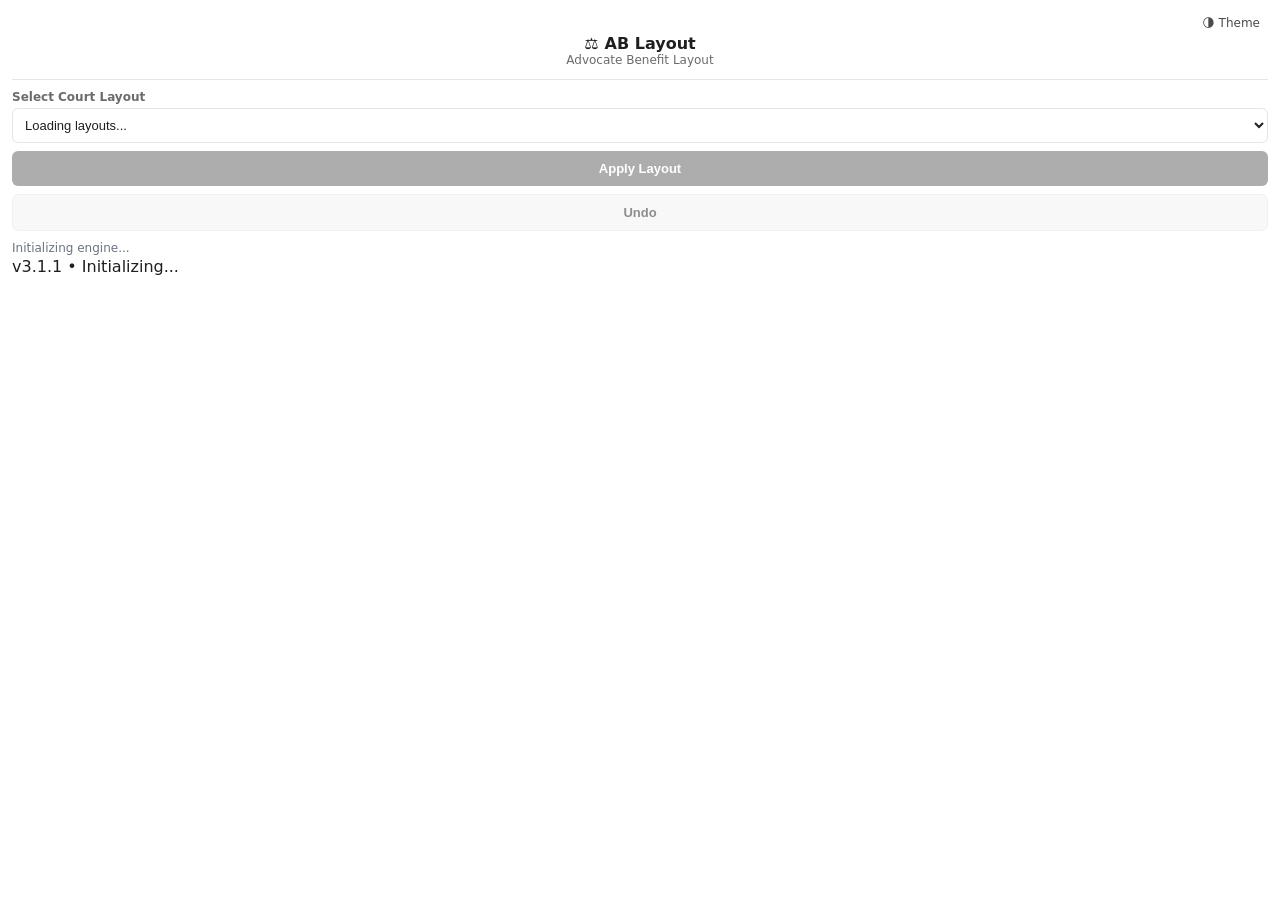
<file: web/taskpane.html>
<!--
File: taskpane.html
Path: /web/taskpane.html
Version: 3.1.1

Description:
Taskpane UI for AB Layout MS 365 Add-in. 
Handles layout selection and theme toggling.

Maintainer:
RatioJuris
-->

<!DOCTYPE html>
<html lang="en">
<head>
    <meta charset="UTF-8" />
    <meta name="viewport" content="width=device-width, initial-scale=1.0"/>
    <title>AB Layout</title>

    <!-- Office JS (must stay CDN) -->
    <script src="https://appsforoffice.microsoft.com/lib/1/hosted/office.js"></script>

    <!-- LOCAL FIRST (offline safe) -->
    <link rel="stylesheet" href="styles.css" />
</head>

<body oncontextmenu="return false;"> <!-- 🚫 Right-click disabled -->

    <!-- THEME TOGGLE -->
    <div style="text-align:right; padding: 4px 8px; font-size:12px; cursor:pointer; opacity: 0.8;" onclick="toggleTheme()">
        🌗 Theme
    </div>

    <header class="header">
        <div class="title-row">
            <span class="icon">⚖</span>
            <h1>AB Layout</h1>
        </div>
        <div class="subtitle" id="subtitle">Advocate Benefit Layout</div>
    </header>

    <hr />

    <main>
        <section class="section">
            <label for="courtSelect">Select Court Layout</label>
            <select id="courtSelect">
                <option value="" disabled selected>Loading layouts...</option>
            </select>
        </section>

        <section class="section">
            <button id="applyBtn" onclick="applySelected()" disabled>
                Apply Layout
            </button>

            <button id="undoBtn" class="secondary" onclick="undoLayout()" disabled>
                Undo
            </button>
        </section>

        <section id="status" class="status">Initializing engine...</section>
    </main>

    <footer class="footer">
        <span id="version">v3.1.1</span>
        <span> • </span>
        <span id="engineState">Initializing...</span>
    </footer>

    <!-- 🔥 LOCAL ENGINE -->
    <script src="taskpane.js"></script>

    <script>
        /* ===== CONFIG ===== */
        const CONFIG = {
            remote: "https://ratiojuris.github.io/ab-layout/layouts/layouts.json",
            local: "layouts/layouts.json"
        };

        /* ===== UI ELEMENTS ===== */
        const UI = {
            courtSelect: document.getElementById("courtSelect"),
            version: document.getElementById("version"),
            subtitle: document.getElementById("subtitle"),
            status: document.getElementById("status"),
            applyBtn: document.getElementById("applyBtn"),
            undoBtn: document.getElementById("undoBtn"),
            engineState: document.getElementById("engineState")
        };

        /* ===== FETCH & POPULATE ===== */
        async function loadEngine() {
            try {
                uiSetStatus("Fetching layouts...");
                let data;
                
                try {
                    const res = await fetch(CONFIG.remote);
                    if (!res.ok) throw "Remote Unavailable";
                    data = await res.json();
                } catch (e) {
                    console.warn("⚠️ Offline mode activated / Local fallback");
                    const res = await fetch(CONFIG.local);
                    data = await res.json();
                }

                // Update Metadata from JSON
                if (data._meta) {
                    UI.version.innerText = "v" + data._meta.version;
                    UI.subtitle.innerText = data._meta.description;
                }

                // Populate Dropdown
                UI.courtSelect.innerHTML = ""; 
                data.layouts.forEach(layout => {
                    const opt = document.createElement("option");
                    opt.value = layout.id;
                    opt.textContent = layout.name;
                    // Pass the preset key to the attribute for taskpane.js
                    opt.setAttribute("data-preset", layout.preset); 
                    UI.courtSelect.appendChild(opt);
                });

                uiSetStatus("Ready", "success");
                uiSetEngineState("Connected");
                uiEnableApply(true);

            } catch (err) {
                uiSetStatus("Initialization failed", "error");
                console.error(err);
            }
        }

        /* ===== UI HELPER FUNCTIONS ===== */
        function uiSetStatus(msg, type="info") {
            UI.status.innerText = msg;
            UI.status.className = "status " + type;
        }

        function uiSetEngineState(state) {
            UI.engineState.innerText = state;
        }

        function uiEnableApply(v) {
            UI.applyBtn.disabled = !v;
        }

        function uiEnableUndo(v) {
            UI.undoBtn.disabled = !v;
        }

        /* ===== THEME MANAGEMENT ===== */
        function toggleTheme() {
            const current = document.documentElement.getAttribute("data-theme");
            const next = current === "dark" ? "light" : "dark";
            document.documentElement.setAttribute("data-theme", next);
            localStorage.setItem("theme", next);
        }

        const savedTheme = localStorage.getItem("theme");
        if (savedTheme) {
            document.documentElement.setAttribute("data-theme", savedTheme);
        }

        /* ===== WORD SYNC & INITIALIZATION ===== */
        Office.onReady((info) => {
            if (info.host === Office.HostType.Word) {
                loadEngine();
            } else {
                uiSetStatus("Please open in Word", "error");
                uiSetEngineState("Unsupported Host");
            }
        });
    </script>
</body>
</html>
</file>
<file: web/styles.css>
/*
File: styles.css
Path: /web/styles.css
Version: 3.1.1

Description:
Adaptive UI system with auto + manual theme support and improved contrast

Maintainer:
RatioJuris
*/

/* ===== THEME TOKENS ===== */

:root {
  --bg: #ffffff;
  --text: #1f1f1f;
  --muted: #6b6b6b;
  --border: #e5e5e5;
  --primary: #0f6cbd;
  --primary-hover: #094a8f;
  --secondary: #f3f3f3;
  --secondary-hover: #e0e0e0;
  --link: #0f6cbd;
  --status-info: #6b7280;
  --status-success: #16a34a;
  --status-error: #dc2626;
}

/* ===== AUTO & MANUAL THEME LOGIC ===== */

@media (prefers-color-scheme: dark) {
  :root:not([data-theme="light"]) {
    --bg: #1f1f1f;
    --text: #f5f5f5;
    --muted: #b3b3b3;
    --border: #333333;
    --primary: #4cc2ff;
    --primary-hover: #2aa3e0;
    --secondary: #2b2b2b;
    --secondary-hover: #3a3a3a;
    --link: #4cc2ff;
  }
}

[data-theme="dark"] {
  --bg: #1f1f1f;
  --text: #f5f5f5;
  --muted: #b3b3b3;
  --border: #333333;
  --primary: #4cc2ff;
  --primary-hover: #2aa3e0;
  --secondary: #2b2b2b;
  --secondary-hover: #3a3a3a;
  --link: #4cc2ff;
}

/* ===== BASE ===== */

* {
  box-sizing: border-box;
}

body {
  margin: 0;
  padding: 12px;
  font-family: "Segoe UI Variable", "Segoe UI", system-ui, -apple-system, sans-serif;
  background: var(--bg);
  color: var(--text);
  overflow-x: hidden;
  transition: background 0.2s ease, color 0.2s ease;
}

/* ===== INTERACTIVES ===== */

a {
  color: var(--link);
  text-decoration: none;
}

a:hover {
  text-decoration: underline;
}

select {
  width: 100%;
  padding: 8px;
  font-size: 13px;
  border-radius: 6px;
  border: 1px solid var(--border);
  background: var(--bg);
  color: var(--text);
  transition: all 0.15s ease;
  outline: none;
}

select:focus {
  border-color: var(--primary);
  box-shadow: 0 0 0 2px rgba(15,108,189,0.2);
}

/* ===== BUTTONS ===== */

button {
  width: 100%;
  padding: 10px;
  margin-top: 8px;
  border-radius: 6px;
  border: none;
  font-size: 13px;
  font-weight: 600;
  cursor: pointer;
  transition: all 0.15s ease;
}

button:not(.secondary) {
  background: var(--primary);
  color: #ffffff;
}

button:not(.secondary):hover:not(:disabled) {
  background: var(--primary-hover);
}

button.secondary {
  background: var(--secondary);
  color: var(--text);
  border: 1px solid var(--border);
}

button:disabled {
  opacity: 0.5;
  filter: grayscale(1);
  cursor: not-allowed;
}

button:active:not(:disabled) {
  transform: scale(0.98);
}

/* ===== STRUCTURE & LABELS ===== */

.header { text-align: center; margin-bottom: 12px; }
.title-row { display: flex; align-items: center; justify-content: center; gap: 6px; }
h1 { font-size: 16px; font-weight: 600; margin: 0; }
.subtitle { font-size: 12px; color: var(--muted); }

label {
  font-size: 12px;
  font-weight: 600;
  color: var(--muted);
  display: block;
  margin-bottom: 4px;
}

hr {
  border: none;
  border-top: 1px solid var(--border);
  margin: 10px 0;
}

.status {
  margin-top: 10px;
  font-size: 12px;
  min-height: 16px;
  color: var(--status-info);
}

.status.success { color: var(--status-success); }
.status.error { color: var(--status-error); }

/* ===== SCROLLBAR ===== */

::-webkit-scrollbar { width: 6px; }
::-webkit-scrollbar-thumb { background: var(--border); border-radius: 3px; }
</file>
